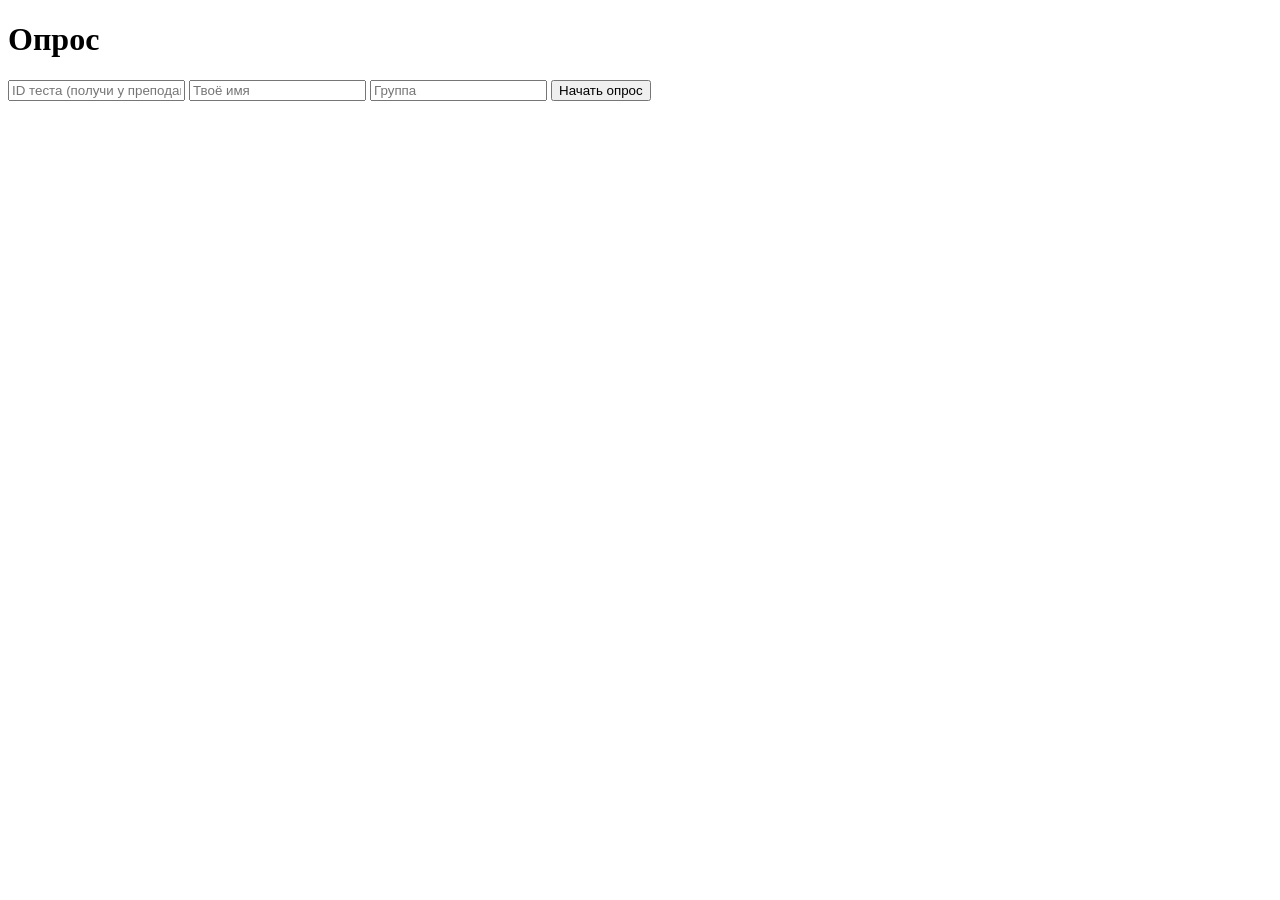
<file: index.html>
<!DOCTYPE html>
<html lang="ru">
<head>
    <meta charset="UTF-8">
    <title>Опрос</title>
    <link rel="stylesheet" href="style.css">
</head>
<body>
<div class="container">

    <!-- Экран 1: ввод данных -->
    <div id="screen-start">
        <h1>Опрос</h1>
        <input type="text" id="testId" placeholder="ID теста (получи у преподавателя)">
        <input type="text" id="studentName" placeholder="Твоё имя">
        <input type="text" id="groupName" placeholder="Группа">
        <button onclick="startTest()">Начать опрос</button>
    </div>

    <!-- Экран 2: вопросы -->
    <div id="screen-test" class="hidden">
        <h1 id="testTitle"></h1>
        <div id="questions"></div>
        <button onclick="submitTest()" style="background:#27ae60;">
            Отправить ответы
        </button>
    </div>

    <!-- Экран 3: результаты -->
    <div id="screen-results" class="hidden">
        <h1>Результаты</h1>
        <p>Средний балл: <span class="score" id="avgScore"></span></p>
        <div id="results"></div>
        <button onclick="location.reload()">Пройти ещё раз</button>
    </div>

</div>
<script src="script.js"></script>
</body>
</html>
</file>
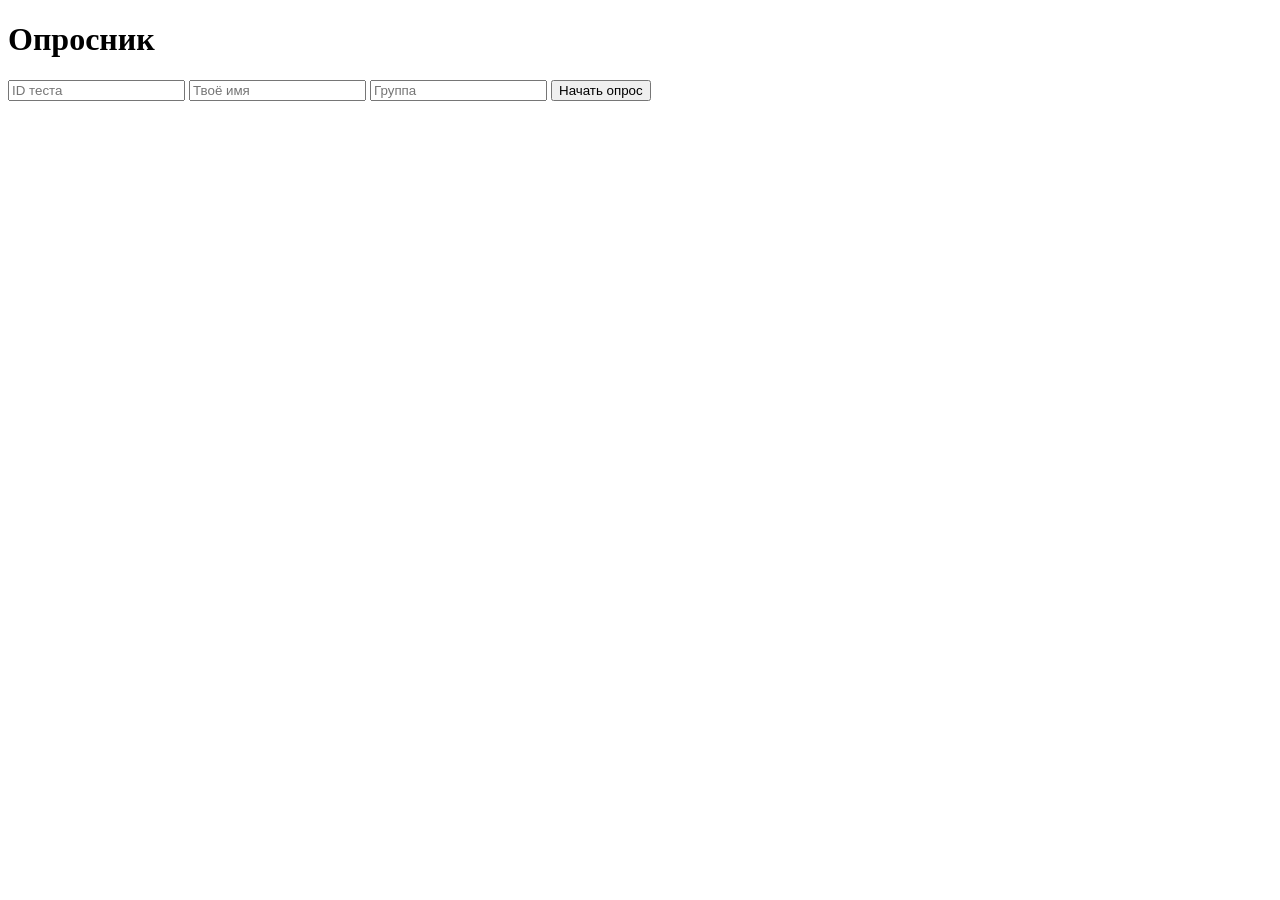
<file: frontend/index.html>
<!DOCTYPE html>
<html lang="ru">
<head>
    <meta charset="UTF-8">
    <title>Тестирование</title>
    <link rel="stylesheet" href="style.css">
    <style>
    textarea { user-select: none; }
    </style>
</head>
<script>
document.addEventListener("paste", function(e) { //запрет копипаста 
    if (e.target.tagName === "TEXTAREA") {
        e.preventDefault();
    }
});
</script>
<body>
<div class="container">

    <!-- Экран 1: ввод данных -->
    <div id="screen-start">
        <h1>Опросник</h1>
        <input type="text" id="testId" placeholder="ID теста">
        <input type="text" id="studentName" placeholder="Твоё имя">
        <input type="text" id="groupName" placeholder="Группа">
        <button onclick="startTest()">Начать опрос</button>
    </div>

    <!-- Экран 2: вопросы -->
    <div id="screen-test" class="hidden">
        <h1 id="testTitle"></h1>
        <div id="questions"></div>
        <button onclick="submitTest()" style="background:#27ae60;">
            Отправить ответы
        </button>
    </div>

    <!-- Экран 3: результаты -->
    <div id="screen-results" class="hidden">
        <h1>Результаты</h1>
        <p>Средний балл: <span class="score" id="avgScore"></span></p>
        <div id="results"></div>
        <button onclick="location.reload()">Пройти ещё раз</button>
    </div>

</div>
<script src="script.js"></script>
</body>
</html>
</file>
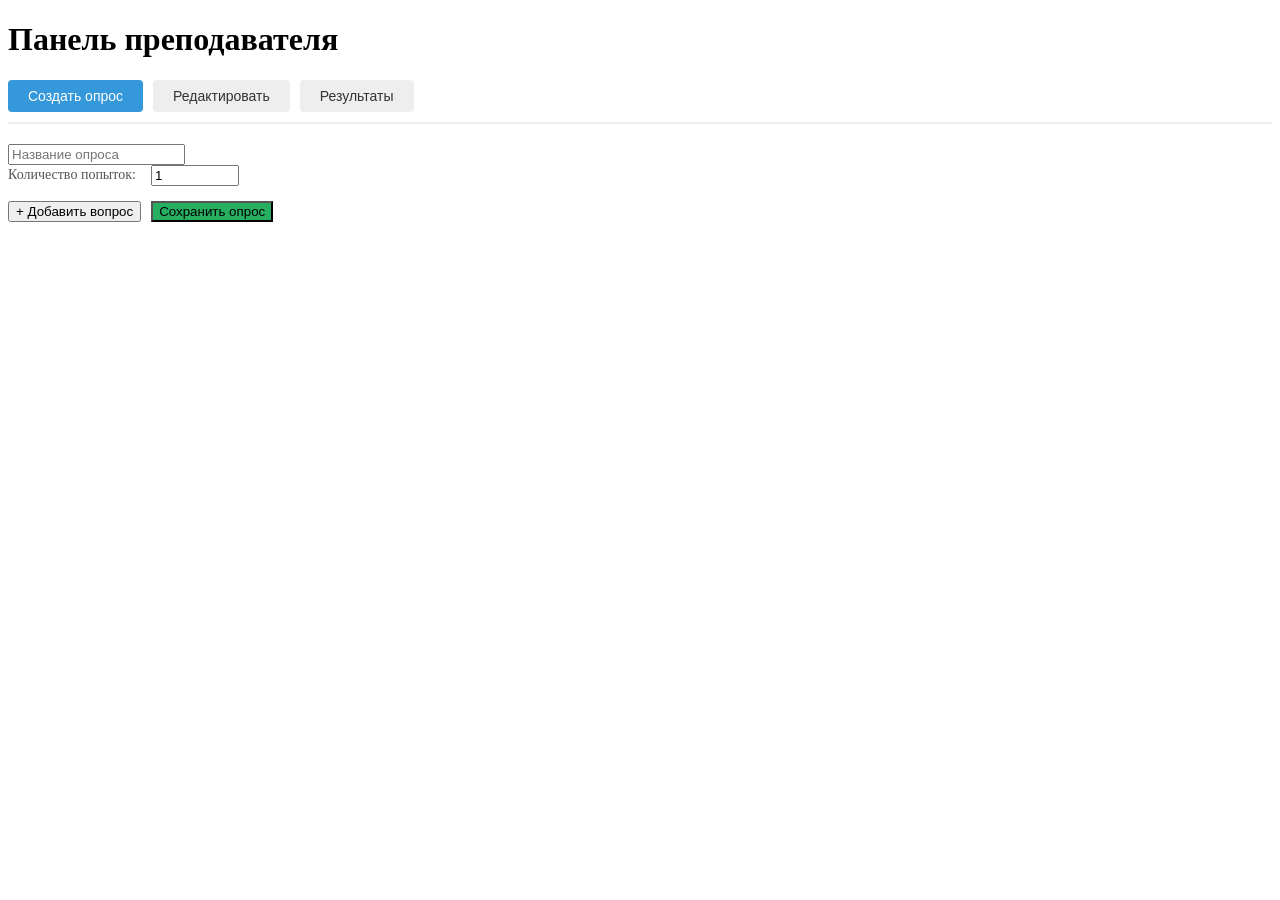
<file: teacher.html>
<!DOCTYPE html>
<html lang="ru">
<head>
    <meta charset="UTF-8">
    <title>Панель преподавателя</title>
    <link rel="stylesheet" href="style.css">
    <script src="chart.min.js"></script>
</head>
<body>
<div class="container">
    <h1>Панель преподавателя</h1>

    <div class="tabs">
        <button class="tab active" onclick="showTab('create', this)">Создать опрос</button>
        <button class="tab" onclick="showTab('edit', this)">Редактировать</button>
        <button class="tab" onclick="showTab('results', this)">Результаты</button>
    </div>

    <!-- Вкладка: Создать тест -->
    <div id="tab-create">
        <div id="message" class="hidden"></div>
        <input type="text" id="testTitle" placeholder="Название опроса">
        <div style="display:flex; align-items:center; gap:15px; margin-bottom:15px;">
            <label style="font-size:14px; color:#555;">Количество попыток:</label>
            <input type="number" id="maxAttempts" value="1" min="1" max="10"
                   style="width:80px; margin:0;">
        </div>
        <div id="questions"></div>
        <div style="display:flex; gap:10px; margin-top:10px;">
            <button onclick="addQuestion()">+ Добавить вопрос</button>
            <button onclick="saveTest()" style="background:#27ae60;">Сохранить опрос</button>
        </div>
    </div>

    <!-- Вкладка: Редактировать -->
    <div id="tab-edit" class="hidden">
        <div id="saved-tests-block" style="margin-bottom:20px;">
            <h3 style="margin-bottom:10px;">Мои опросы</h3>
            <div id="saved-tests-list"></div>
        </div>
        <div style="display:flex; gap:10px; margin-bottom:20px; align-items:center;">
            <input type="text" id="editTestId" placeholder="ID опроса" style="width:200px;">
            <button onclick="loadTestForEdit()">Загрузить</button>
        </div>
        <div id="edit-content" class="hidden">
            <div style="display:flex; align-items:center; gap:10px; margin-bottom:15px;">
    <input type="text" id="edit-test-title-input" style="font-size:18px; font-weight:bold; flex:1;">
    <button onclick="saveTestTitle()">Сохранить название</button>
</div>
            <div style="display:flex; align-items:center; gap:15px; margin-bottom:15px;">
                <label style="font-size:14px; color:#555;">Количество попыток:</label>
                <input type="number" id="edit-max-attempts" value="1" min="1" max="10"
                       style="width:80px; margin:0;">
                <button onclick="saveMaxAttempts()">Сохранить</button>
            </div>
            <div id="edit-questions-list"></div>
            <hr style="margin:20px 0;">
            <h3>Добавить новые вопросы</h3>
            <div id="edit-new-questions"></div>
            <div style="display:flex; gap:10px; margin-top:10px;">
                <button onclick="addEditQuestion()">+ Добавить вопрос</button>
                <button onclick="saveNewQuestions()" style="background:#27ae60;">Сохранить</button>
            </div>
        </div>
    </div>

    <!-- Вкладка: Результаты -->
    <div id="tab-results" class="hidden">
        <div style="display:flex; gap:10px; margin-bottom:20px; align-items:center;">
            <input type="text" id="resultTestId" placeholder="ID теста" style="width:200px;">
            <button onclick="loadResults()">Загрузить результаты</button>
        </div>
        <div id="summary" class="hidden">
            <h2>Общая статистика</h2>
            <div id="summary-cards" class="cards-row"></div>
            <div style="display:flex; gap:20px; margin-top:25px; flex-wrap:wrap;">
                <div style="flex:1; min-width:280px; background:#f9f9f9; border-radius:8px; padding:15px;">
                    <h3 style="margin-bottom:15px; font-size:14px; color:#555;">Распределение баллов</h3>
                    <canvas id="chartScores"></canvas>
                </div>
                <div style="flex:1; min-width:280px; background:#f9f9f9; border-radius:8px; padding:15px;">
                    <h3 style="margin-bottom:15px; font-size:14px; color:#555;">Средний балл по вопросам</h3>
                    <canvas id="chartQuestions"></canvas>
                </div>
            </div>
            <div id="questions-stats" style="margin-top:20px;"></div>
        </div>
        <div id="students" class="hidden">
            <h2 style="margin-top:30px;">По каждому ученику</h2>
            <div id="students-list"></div>
        </div>
    </div>

</div>
<script src="script.js"></script>
</body>
</html>
</file>
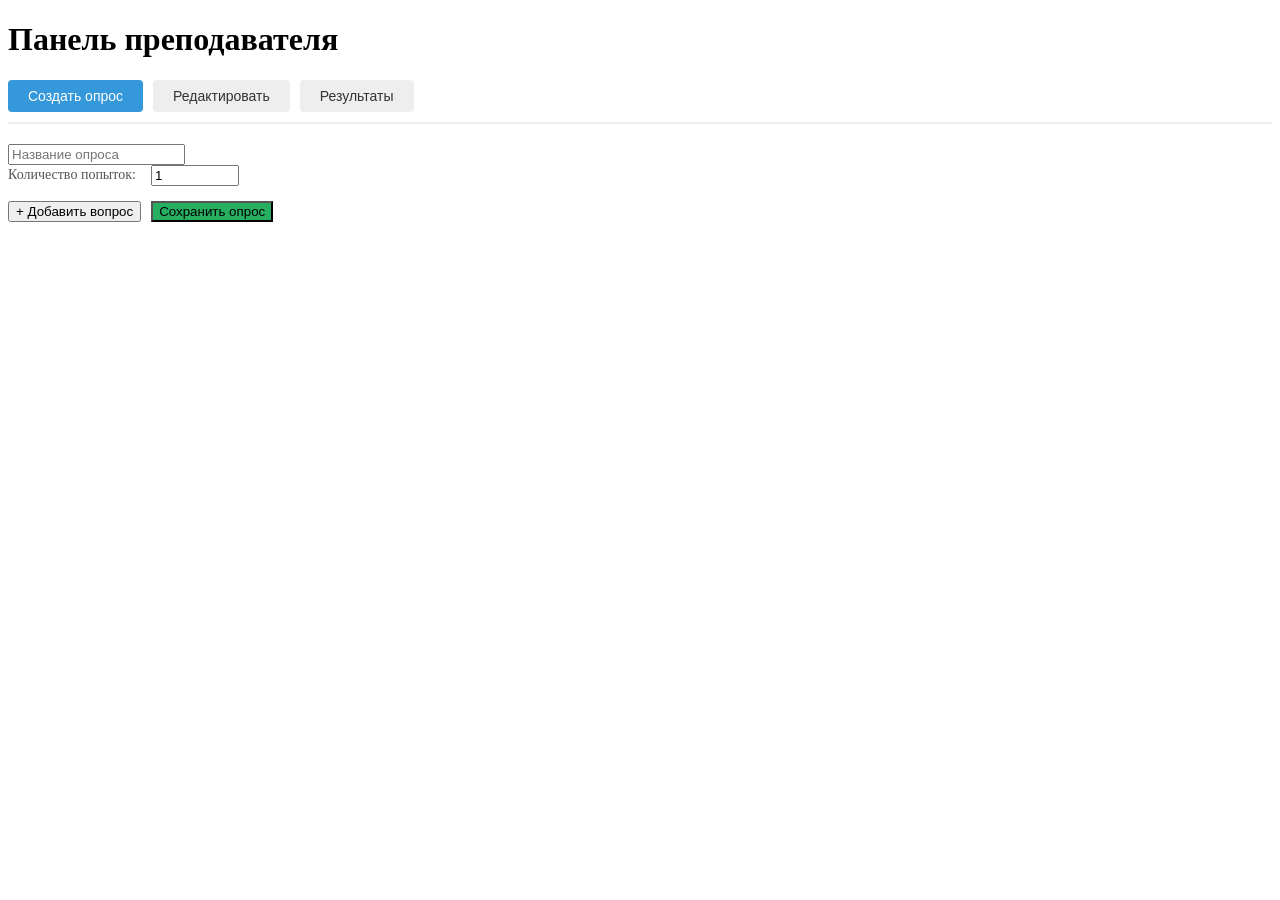
<file: frontend/teacher.html>
<!DOCTYPE html>
<html lang="ru">
<head>
    <meta charset="UTF-8">
    <title>Панель преподавателя</title>
    <link rel="stylesheet" href="style.css">
    <script src="chart.min.js"></script>
</head>
<body>
<div class="container">
    <h1>Панель преподавателя</h1>

    <div class="tabs">
        <button class="tab active" onclick="showTab('create', this)">Создать опрос</button>
        <button class="tab" onclick="showTab('edit', this)">Редактировать</button>
        <button class="tab" onclick="showTab('results', this)">Результаты</button>
    </div>

    <!-- Вкладка: Создать тест -->
    <div id="tab-create">
        <div id="message" class="hidden"></div>
        <input type="text" id="testTitle" placeholder="Название опроса">
        <div style="display:flex; align-items:center; gap:15px; margin-bottom:15px;">
            <label style="font-size:14px; color:#555;">Количество попыток:</label>
            <input type="number" id="maxAttempts" value="1" min="1" max="10"
                   style="width:80px; margin:0;">
        </div>
        <div id="questions"></div>
        <div style="display:flex; gap:10px; margin-top:10px;">
            <button onclick="addQuestion()">+ Добавить вопрос</button>
            <button onclick="saveTest()" style="background:#27ae60;">Сохранить опрос</button>
        </div>
    </div>

    <!-- Вкладка: Редактировать -->
    <div id="tab-edit" class="hidden">
        <div id="saved-tests-block" style="margin-bottom:20px;">
            <h3 style="margin-bottom:10px;">Мои опросы</h3>
            <div id="saved-tests-list"></div>
        </div>
        <div style="display:flex; gap:10px; margin-bottom:20px; align-items:center;">
            <input type="text" id="editTestId" placeholder="ID опроса" style="width:200px;">
            <button onclick="loadTestForEdit()">Загрузить</button>
        </div>
        <div id="edit-content" class="hidden">
            <div style="display:flex; align-items:center; gap:10px; margin-bottom:15px;">
    <input type="text" id="edit-test-title-input" style="font-size:18px; font-weight:bold; flex:1;">
    <button onclick="saveTestTitle()">Сохранить название</button>
</div>
            <div style="display:flex; align-items:center; gap:15px; margin-bottom:15px;">
                <label style="font-size:14px; color:#555;">Количество попыток:</label>
                <input type="number" id="edit-max-attempts" value="1" min="1" max="10"
                       style="width:80px; margin:0;">
                <button onclick="saveMaxAttempts()">Сохранить</button>
            </div>
            <div id="edit-questions-list"></div>
            <hr style="margin:20px 0;">
            <h3>Добавить новые вопросы</h3>
            <div id="edit-new-questions"></div>
            <div style="display:flex; gap:10px; margin-top:10px;">
                <button onclick="addEditQuestion()">+ Добавить вопрос</button>
                <button onclick="saveNewQuestions()" style="background:#27ae60;">Сохранить</button>
            </div>
        </div>
    </div>

    <!-- Вкладка: Результаты -->
    <div id="tab-results" class="hidden">
        <div style="display:flex; gap:10px; margin-bottom:20px; align-items:center;">
            <input type="text" id="resultTestId" placeholder="ID опроса" style="width:200px;">
            <button onclick="loadResults()">Загрузить результаты</button>
        </div>
        <div id="summary" class="hidden">
            <h2>Общая статистика</h2>
            <div id="summary-cards" class="cards-row"></div>
            <div style="display:flex; gap:20px; margin-top:25px; flex-wrap:wrap;">
                <div style="flex:1; min-width:280px; background:#f9f9f9; border-radius:8px; padding:15px;">
                    <h3 style="margin-bottom:15px; font-size:14px; color:#555;">Распределение баллов</h3>
                    <canvas id="chartScores"></canvas>
                </div>
                <div style="flex:1; min-width:280px; background:#f9f9f9; border-radius:8px; padding:15px;">
                    <h3 style="margin-bottom:15px; font-size:14px; color:#555;">Средний балл по вопросам</h3>
                    <canvas id="chartQuestions"></canvas>
                </div>
            </div>
            <div id="questions-stats" style="margin-top:20px;"></div>
        </div>
        <div id="students" class="hidden">
            <h2 style="margin-top:30px;">По каждому ученику</h2>
            <div id="students-list"></div>
        </div>
    </div>

</div>
<script src="script.js"></script>
</body>
</html>
</file>
<file: style.css>
.hidden {
    display: none !important;
}

.tabs {
    display: flex;
    gap: 10px;
    margin-bottom: 20px;
    border-bottom: 2px solid #eee;
    padding-bottom: 10px;
}

.tab {
    background: #eee;
    color: #333;
    padding: 8px 20px;
    border: none;
    border-radius: 4px;
    cursor: pointer;
    font-size: 14px;
}

.tab.active {
    background: #3498db;
    color: white;
}

.cards-row {
    display: flex;
    gap: 15px;
    flex-wrap: wrap;
    margin-top: 10px;
}

.stat-card {
    background: #f0f8ff;
    border: 1px solid #bde0ff;
    border-radius: 8px;
    padding: 15px 25px;
    text-align: center;
    min-width: 140px;
}

.stat-card .number {
    font-size: 32px;
    font-weight: bold;
    color: #2c3e50;
}

.stat-card .label {
    font-size: 12px;
    color: #777;
    margin-top: 4px;
}

.student-card {
    background: #fff;
    border: 1px solid #ddd;
    border-radius: 8px;
    padding: 15px;
    margin-bottom: 15px;
}

.student-header {
    display: flex;
    justify-content: space-between;
    align-items: center;
    margin-bottom: 10px;
}

.student-name {
    font-size: 16px;
    font-weight: bold;
}

.student-group {
    font-size: 13px;
    color: #777;
}

.badge {
    padding: 4px 12px;
    border-radius: 20px;
    font-weight: bold;
    font-size: 14px;
}

.badge.high { background: #d4edda; color: #155724; }
.badge.mid  { background: #fff3cd; color: #856404; }
.badge.low  { background: #f8d7da; color: #721c24; }

.answer-row {
    display: flex;
    justify-content: space-between;
    align-items: flex-start;
    padding: 8px 0;
    border-top: 1px solid #f0f0f0;
    font-size: 13px;
}

.answer-row .q-text {
    flex: 1;
    color: #444;
}

.answer-row .q-score {
    font-weight: bold;
    min-width: 40px;
    text-align: right;
    margin-left: 10px;
}

.progress-bar {
    height: 8px;
    background: #eee;
    border-radius: 4px;
    margin-top: 4px;
    overflow: hidden;
}

.progress-fill {
    height: 100%;
    border-radius: 4px;
    background: #3498db;
    transition: width 0.3s;
}

.question-stat {
    background: #f9f9f9;
    border-radius: 6px;
    padding: 12px;
    margin-bottom: 8px;
}

.delete-btn {
    background: #e74c3c;
    color: white;
    border: none;
    border-radius: 4px;
    padding: 4px 10px;
    cursor: pointer;
    font-size: 12px;
    float: right;
}
</file>
<file: frontend/style.css>
.hidden {
    display: none !important;
}

.tabs {
    display: flex;
    gap: 10px;
    margin-bottom: 20px;
    border-bottom: 2px solid #eee;
    padding-bottom: 10px;
}

.tab {
    background: #eee;
    color: #333;
    padding: 8px 20px;
    border: none;
    border-radius: 4px;
    cursor: pointer;
    font-size: 14px;
}

.tab.active {
    background: #3498db;
    color: white;
}

.cards-row {
    display: flex;
    gap: 15px;
    flex-wrap: wrap;
    margin-top: 10px;
}

.stat-card {
    background: #f0f8ff;
    border: 1px solid #bde0ff;
    border-radius: 8px;
    padding: 15px 25px;
    text-align: center;
    min-width: 140px;
}

.stat-card .number {
    font-size: 32px;
    font-weight: bold;
    color: #2c3e50;
}

.stat-card .label {
    font-size: 12px;
    color: #777;
    margin-top: 4px;
}

.student-card {
    background: #fff;
    border: 1px solid #ddd;
    border-radius: 8px;
    padding: 15px;
    margin-bottom: 15px;
}

.student-header {
    display: flex;
    justify-content: space-between;
    align-items: center;
    margin-bottom: 10px;
}

.student-name {
    font-size: 16px;
    font-weight: bold;
}

.student-group {
    font-size: 13px;
    color: #777;
}

.badge {
    padding: 4px 12px;
    border-radius: 20px;
    font-weight: bold;
    font-size: 14px;
}

.badge.high { background: #d4edda; color: #155724; }
.badge.mid  { background: #fff3cd; color: #856404; }
.badge.low  { background: #f8d7da; color: #721c24; }

.answer-row {
    display: flex;
    justify-content: space-between;
    align-items: flex-start;
    padding: 8px 0;
    border-top: 1px solid #f0f0f0;
    font-size: 13px;
}

.answer-row .q-text {
    flex: 1;
    color: #444;
}

.answer-row .q-score {
    font-weight: bold;
    min-width: 40px;
    text-align: right;
    margin-left: 10px;
}

.progress-bar {
    height: 8px;
    background: #eee;
    border-radius: 4px;
    margin-top: 4px;
    overflow: hidden;
}

.progress-fill {
    height: 100%;
    border-radius: 4px;
    background: #3498db;
    transition: width 0.3s;
}

.question-stat {
    background: #f9f9f9;
    border-radius: 6px;
    padding: 12px;
    margin-bottom: 8px;
}

.delete-btn {
    background: #e74c3c;
    color: white;
    border: none;
    border-radius: 4px;
    padding: 4px 10px;
    cursor: pointer;
    font-size: 12px;
    float: right;
}
</file>
